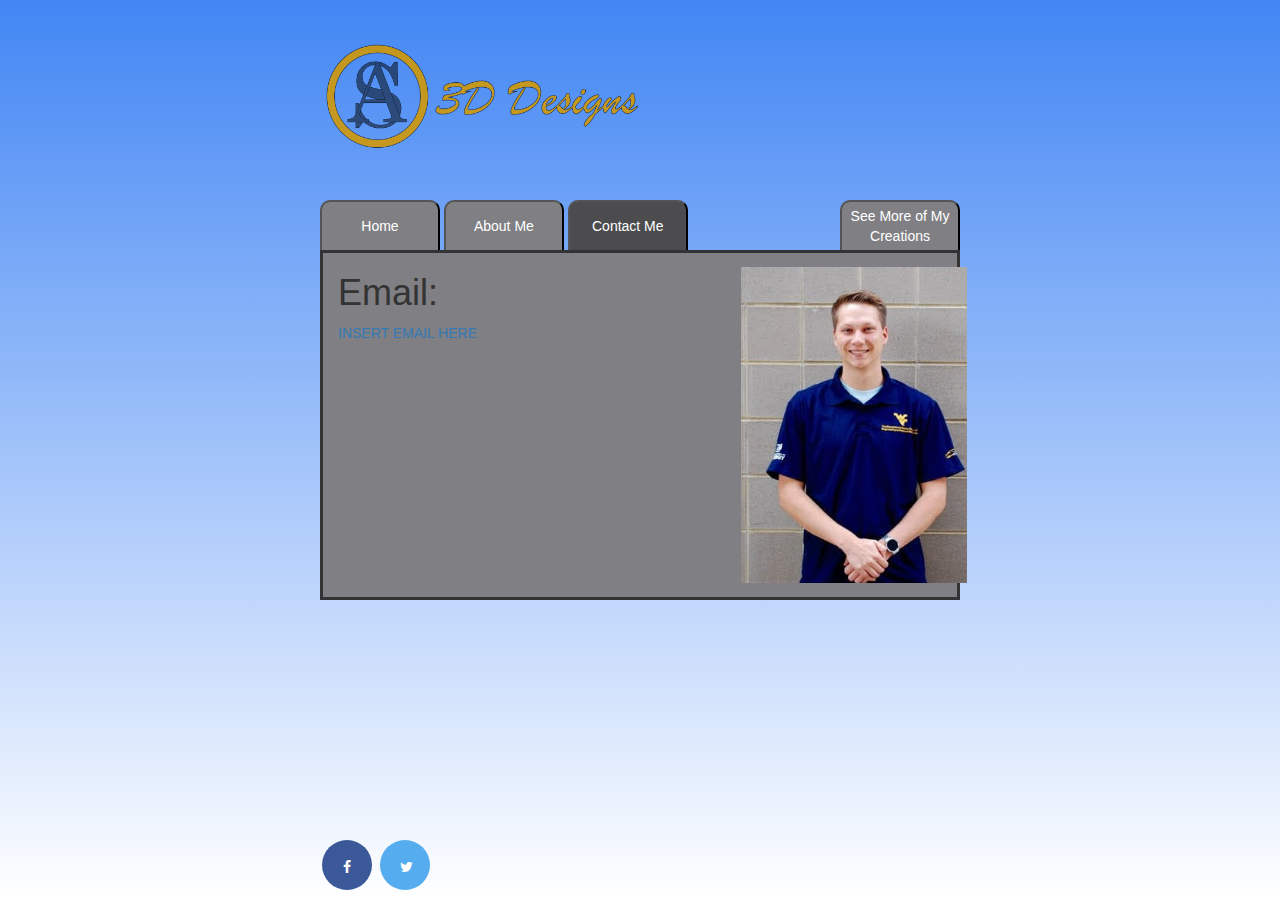
<file: contact.html>
<!DOCTYPE html>
<html>
<head>
	<title>3D Designs</title>
	<link rel="stylesheet" type="text/css" href="style.css">
	<link rel="stylesheet" href="https://cdnjs.cloudflare.com/ajax/libs/font-awesome/4.7.0/css/font-awesome.min.css"><!--icons-->
	<link rel="stylesheet" href="https://www.w3schools.com/w3css/4/w3.css">
	<meta name="description" content="Andrew Strand 3D Designs is a small business that specializes in designing 3 Dimensional models that can be printed.">
	<meta name="keywords" content="3D,modeling,3 dimensional,printing,Andrew Strand,AS Designs,AS 3D Designs,Andrew,Strand,thingiverse">
</head>
<body>
	<header>
		<!--logo and buttons-->
		<a href="index.html">
		  	<img src="logoGold.png" alt="LOGO" style="height: 200px; width: 350px;">
		</a>
		
	</header>

	<div class="buttonContainer">
		<a href="index.html"><button id="tabButton">Home</button></a>
		<a href="about.html"><button id="tabButton">About Me</button></a>
		<a href="contact.html"><button id="tabButtonActivePage">Contact Me</button></a>
		<a href="https://www.thingiverse.com/astrand13/designs" target="_blank" style="float: right;"><button id="tabButton">See More of My Creations</button></a>
		<br>
		<div class="col-sm-6" id="aboutMe" >
			<h1>Email: </h1> <a href="mailto:someone@example.com?Subject=3D Designs" target="_top">INSERT EMAIL HERE</a>
		</div>
		<div class="col-sm-6" id="pictureSlider">
			<div style="max-width:500px;">
			  	<img src="portrait.jpg" id="portrait">
			</div>

		</div>
	</div>

	<footer style="padding-bottom: 65px;">
		<!--icons-->
		<a href="#" class="fa fa-facebook"></a>
		<a href="#" class="fa fa-twitter"></a>
	</footer>
</body>
<!-- IMPORT BOOTSTRAP -->
<link rel="stylesheet" href="https://maxcdn.bootstrapcdn.com/bootstrap/3.3.7/css/bootstrap.min.css">
<script src="https://ajax.googleapis.com/ajax/libs/jquery/3.3.1/jquery.min.js"></script>
<script src="https://maxcdn.bootstrapcdn.com/bootstrap/3.3.7/js/bootstrap.min.js"></script>

</html>
</file>
<file: style.css>
/*CSS Andrew Personal Website*/


body{
	height:100%;
	position: static;
	padding-left: 25%;
	padding-right: 25%;
	background: linear-gradient(#4286f4, white) fixed;	
	background-size: cover;
    background-repeat:no-repeat;
}

footer{
	position:absolute;
	bottom:0;
	width: 60%;
	height:60px;   /* Height of the footer */
	/*background:rgb(45,91,167);*/
}


.buttonContainer{
	
}

#contactInfo{
	position: relative;
	border-left-style: solid;
	border-bottom-style: solid;
	border-top-style: solid;
	background-color:#807F83;
	height: 350px;
}

#tabButton{
	border-color: black;
	border-bottom: none;
    background-color:#807F83;
    color:#FFFFFF;
    height: 50px;
    width: 120px;
    border-top-right-radius: 10px;
    border-top-left-radius: 10px;
}

#tabButtonActivePage{
	border-color: black;
	border-bottom: #807F83;
    background-color:#4c4c4e;
    color:#FFFFFF;
    height: 50px;
    width: 120px;
    border-top-right-radius: 10px;
    border-top-left-radius: 10px;
}

#tabButton:hover, #tabButtonActivePage:hover{
	font-size: 105%;
	font-weight: bold;
	border-bottom-color: #807F83;
}
#aboutMe{
	position: relative;
	border-left-style: solid;
	border-bottom-style: solid;
	border-top-style: solid;
	background-color:#807F83;
	height: 350px;
}

#pictureSlider {
	background-color:#807F83;
	height: 350px;
	border-bottom-style: solid;
	border-right-style: solid;
	border-top-style: solid;
}

#portrait{
	padding-top: 5%;
	padding-left: 30%;
	max-height: 330px;
}

/*COPIED AND PASTED STUFF*/
/*W3 Schools*/
.fa {
  padding: 20px;
  font-size: 30px;
  width: 50px;
  height: 50px;
  text-align: center;
  text-decoration: none;
  margin: 5px 2px;
  border-radius: 50%;
}

.fa:hover {
    opacity: 0.7;
}

.fa-facebook {
  background: #3B5998;
  color: white;
}

.fa-twitter {
  background: #55ACEE;
  color: white;
}

.fa-linkedin {
  background: #007bb5;
  color: white;
}

.fa-youtube {
  background: #bb0000;
  color: white;
}

.fa-instagram {
  background: #125688;
  color: white;
}

.fa-pinterest {
  background: #cb2027;
  color: white;
}

.mySlides {
	display:none;
}
</file>
